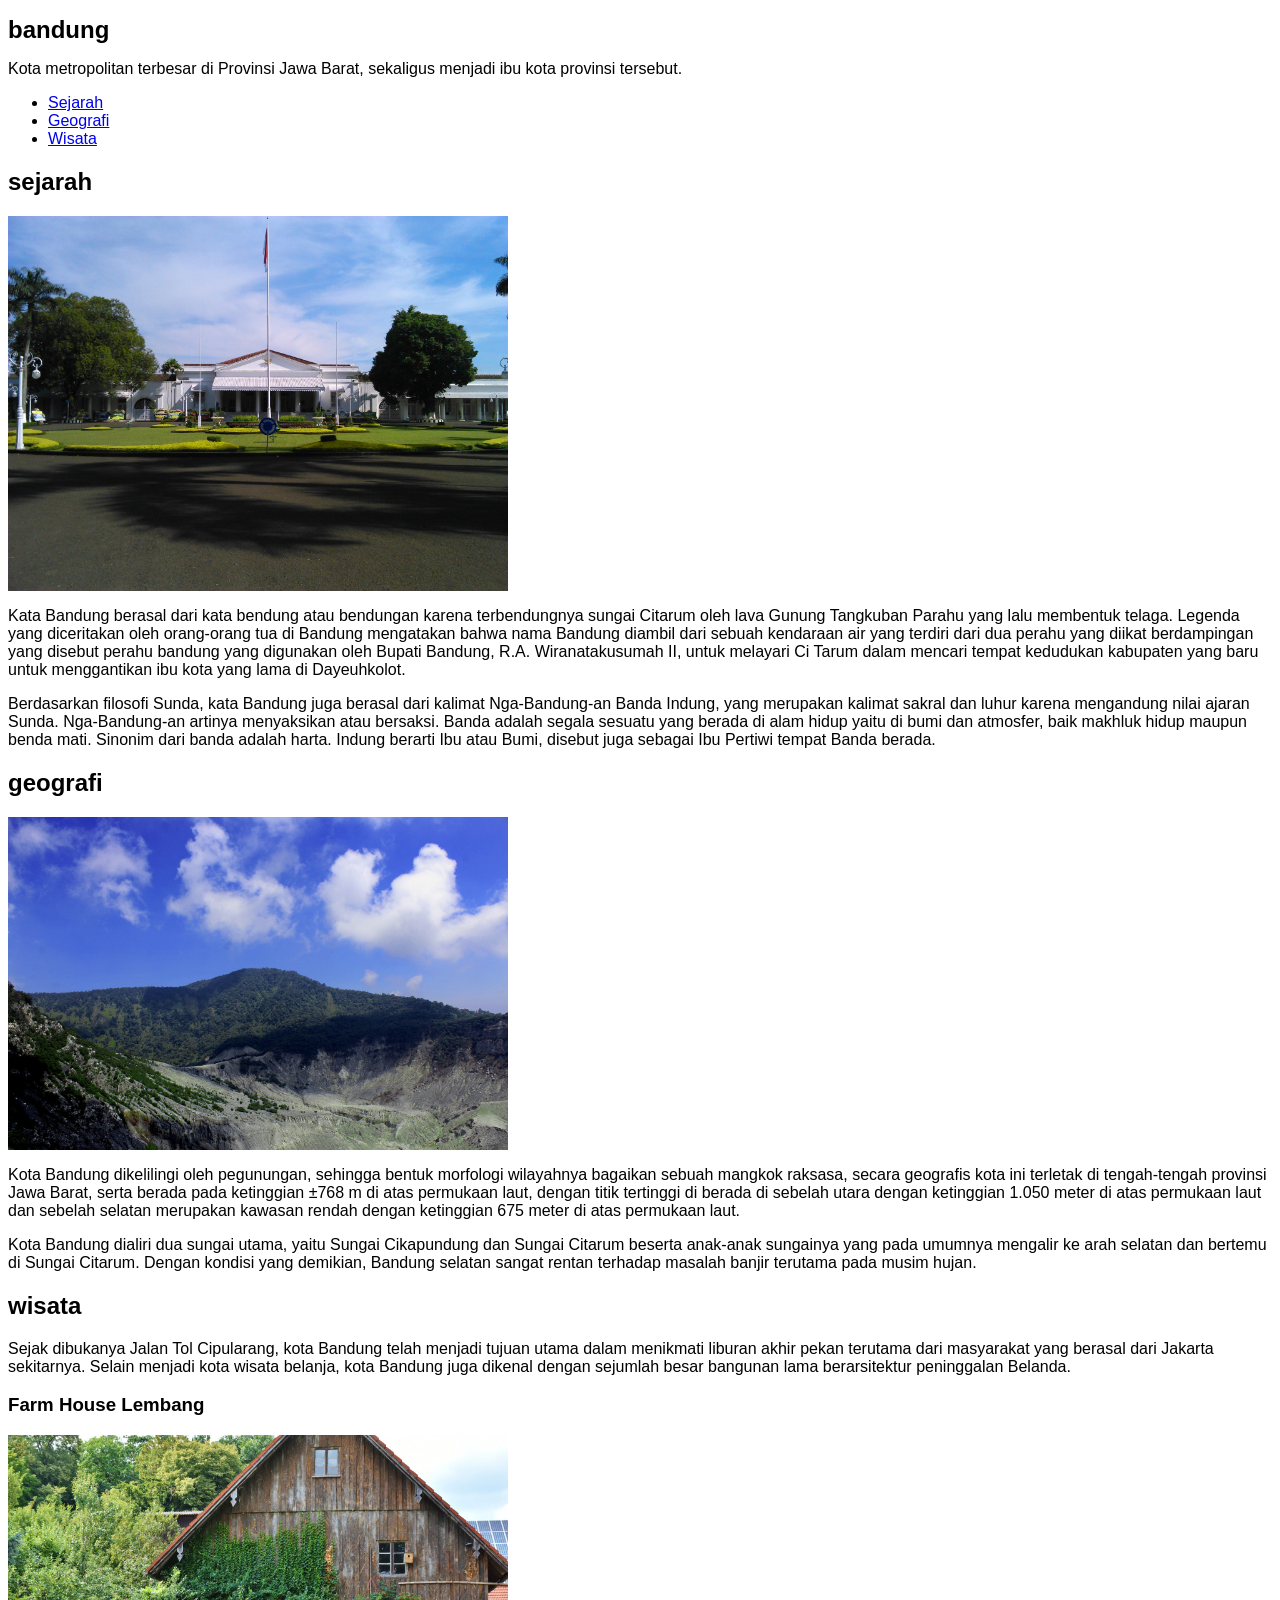
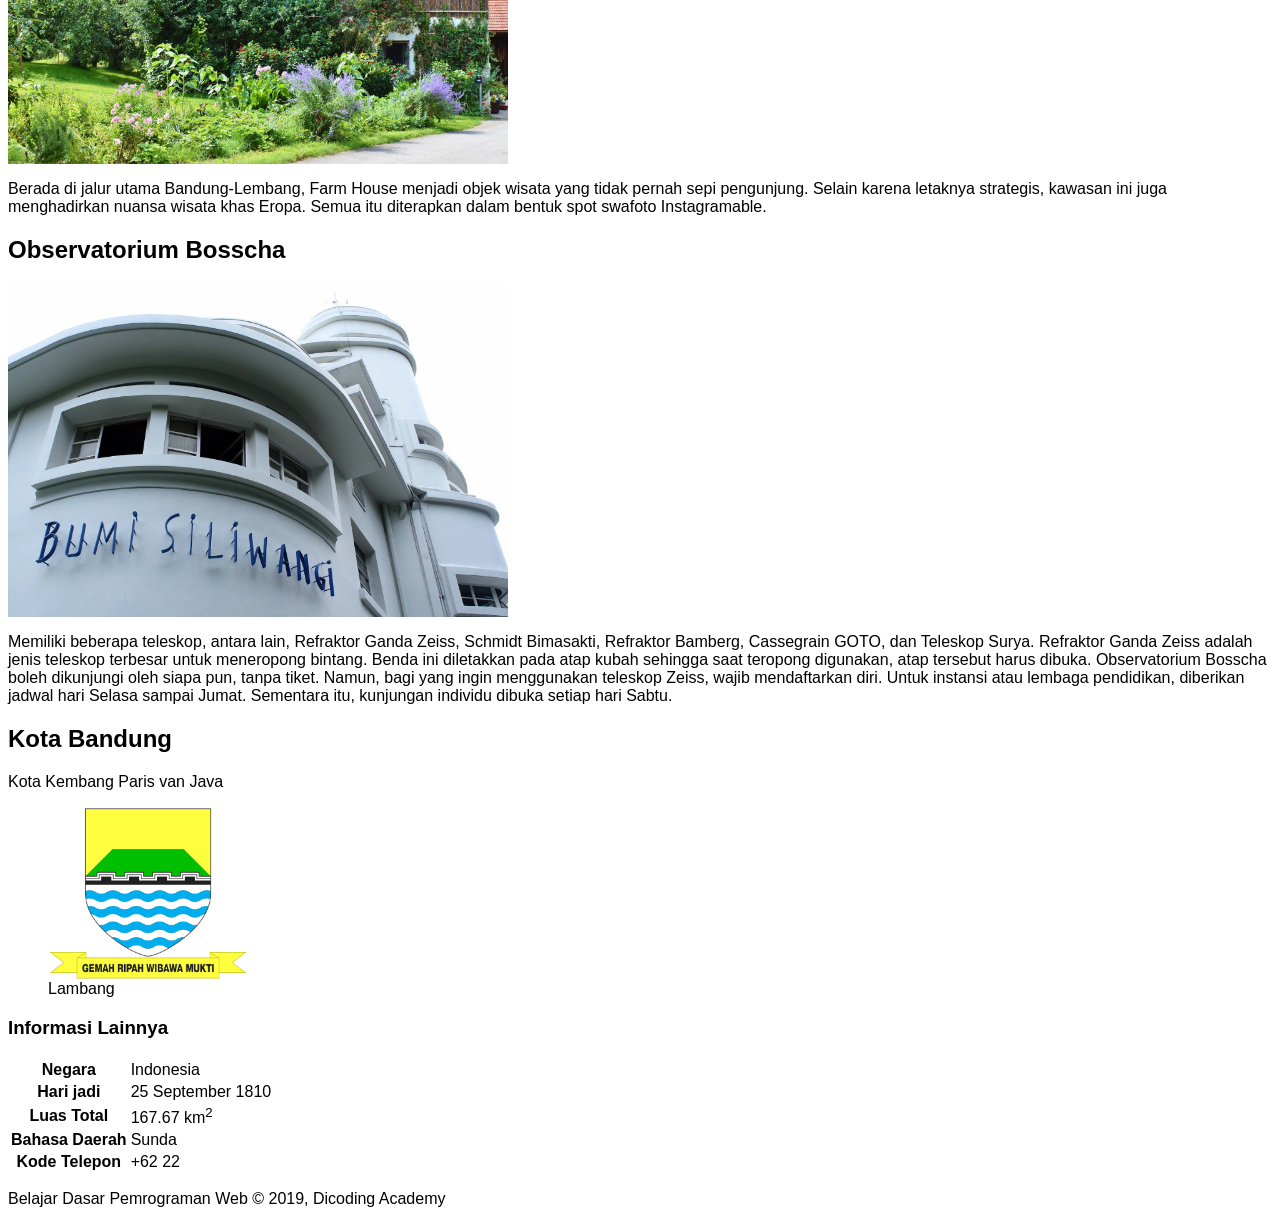
<file: Belajar-Dasar-Pemrogranman-Web/index.html>
<!DOCTYPE HTML PUBLIC "-//W3C//DTD HTML 4.01 Transitional//EN" "http://www.w3.org/TR/html4/loose.dtd">
<html>

<head>
    <meta charset="utf-8">
    <title>Halaman Profile Bandung</title>
    <link rel="stylesheet" href="index.css" />

</head>

<body>
    <header>
        <div class="jumbotron">
            <h1>bandung</h1>
            <p>
                Kota metropolitan terbesar di Provinsi Jawa Barat, sekaligus menjadi ibu kota provinsi tersebut.
            </p>
        </div>
        <nav>
            <ul>
                <li>
                    <a href="#Sejarah">Sejarah</a>
                </li>
                <li>
                    <a href="#Geografi">Geografi</a>
                </li>
                <li>
                    <a href="#Wisata">Wisata</a>
                </li>
            </ul>
        </nav>
        <h2 id="Sejarah">sejarah</h2>
        <img src="../../../assets/image/history.jpg" alt="gambar rusak boss" width="500px">
        <p>
            Kata Bandung berasal dari kata bendung atau bendungan karena terbendungnya sungai Citarum oleh lava Gunung
            Tangkuban
            Parahu yang lalu membentuk telaga. Legenda yang diceritakan oleh orang-orang tua di Bandung mengatakan bahwa
            nama
            Bandung diambil dari sebuah kendaraan air yang terdiri dari dua perahu yang diikat berdampingan yang disebut
            perahu
            bandung yang digunakan oleh Bupati Bandung, R.A. Wiranatakusumah II, untuk melayari Ci Tarum dalam mencari
            tempat
            kedudukan kabupaten yang baru untuk menggantikan ibu kota yang lama di Dayeuhkolot.
        </p>
        <p>
            Berdasarkan filosofi Sunda, kata Bandung juga berasal dari kalimat Nga-Bandung-an Banda Indung, yang
            merupakan
            kalimat
            sakral dan luhur karena mengandung nilai ajaran Sunda. Nga-Bandung-an artinya menyaksikan atau bersaksi.
            Banda
            adalah
            segala sesuatu yang berada di alam hidup yaitu di bumi dan atmosfer, baik makhluk hidup maupun benda mati.
            Sinonim
            dari
            banda adalah harta. Indung berarti Ibu atau Bumi, disebut juga sebagai Ibu Pertiwi tempat Banda berada.
        </p>

        <h2 id="Geografi">geografi</h2>
        <img src="../../../assets/image/geografis.jpg" alt="Peta Geografis Bandung" width="500px">
        <p>
            Kota Bandung dikelilingi oleh pegunungan, sehingga bentuk morfologi wilayahnya bagaikan sebuah mangkok
            raksasa,
            secara
            geografis kota ini terletak di tengah-tengah provinsi Jawa Barat, serta berada pada ketinggian ±768 m di
            atas
            permukaan
            laut, dengan titik tertinggi di berada di sebelah utara dengan ketinggian 1.050 meter di atas permukaan laut
            dan
            sebelah
            selatan merupakan kawasan rendah dengan ketinggian 675 meter di atas permukaan laut.
        </p>

        <p>
            Kota Bandung dialiri dua sungai utama, yaitu Sungai Cikapundung dan Sungai Citarum beserta anak-anak
            sungainya
            yang
            pada
            umumnya mengalir ke arah selatan dan bertemu di Sungai Citarum. Dengan kondisi yang demikian, Bandung
            selatan
            sangat
            rentan terhadap masalah banjir terutama pada musim hujan.
        </p>

        <h2 id="Wisata">wisata</h2>
        <p>
            Sejak dibukanya Jalan Tol Cipularang, kota Bandung telah menjadi tujuan utama dalam menikmati liburan akhir
            pekan
            terutama dari masyarakat yang berasal dari Jakarta sekitarnya. Selain menjadi kota wisata belanja, kota
            Bandung
            juga
            dikenal dengan sejumlah besar bangunan lama berarsitektur peninggalan Belanda.
        </p>
        <h3>Farm House Lembang</h3>
        <img src="../../../assets/image/farm-house.jpg" alt="Farm House Lembang" width="500px">
        <p>
            Berada di jalur utama Bandung-Lembang, Farm House menjadi objek wisata yang tidak pernah sepi pengunjung.
            Selain
            karena
            letaknya strategis, kawasan ini juga menghadirkan nuansa wisata khas Eropa. Semua itu diterapkan dalam
            bentuk
            spot
            swafoto Instagramable.
        </p>
        <h2>Observatorium Bosscha</h2>
        <img src="../../../assets/image/bosscha.jpg" alt="Observatorium Bosscha" width="500px">
        <p>
            Memiliki beberapa teleskop, antara lain, Refraktor Ganda Zeiss, Schmidt Bimasakti, Refraktor Bamberg,
            Cassegrain
            GOTO,
            dan Teleskop Surya. Refraktor Ganda Zeiss adalah jenis teleskop terbesar untuk meneropong bintang. Benda ini
            diletakkan
            pada atap kubah sehingga saat teropong digunakan, atap tersebut harus dibuka. Observatorium Bosscha boleh
            dikunjungi
            oleh siapa pun, tanpa tiket. Namun, bagi yang ingin menggunakan teleskop Zeiss, wajib mendaftarkan diri.
            Untuk
            instansi atau lembaga pendidikan, diberikan jadwal hari Selasa sampai Jumat. Sementara itu, kunjungan
            individu
            dibuka setiap hari Sabtu.
        </p>

        <h2>Kota Bandung</h2>
        <p>Kota Kembang Paris van Java</p>
        <figure>
            <img src="../../../assets/image/Bandung_coa.png" alt="Lambang Kota Bandung" width="200px">
            <figcaption>Lambang</figcaption>
        </figure>
        <section>
            <h3>Informasi Lainnya</h3>
        </section>
        <table>
            <tr>
                <th>Negara</th>
                <td>Indonesia</td>
            </tr>
            <tr>
                <th>Hari jadi</th>
                <td>25 September 1810</td>
            </tr>
            <tr>
                <th>Luas Total</th>
                <td>167.67 km<sup>2</sup></td>
            </tr>
            <tr>
                <th>Bahasa Daerah</th>
                <td>Sunda</td>
            </tr>
            <tr>
                <th>Kode Telepon</th>
                <td>+62 22</td>
            </tr>
        </table>
        <p>Belajar Dasar Pemrograman Web &#169; 2019, Dicoding Academy</p>
        </section>
</body>

</html>
</file>
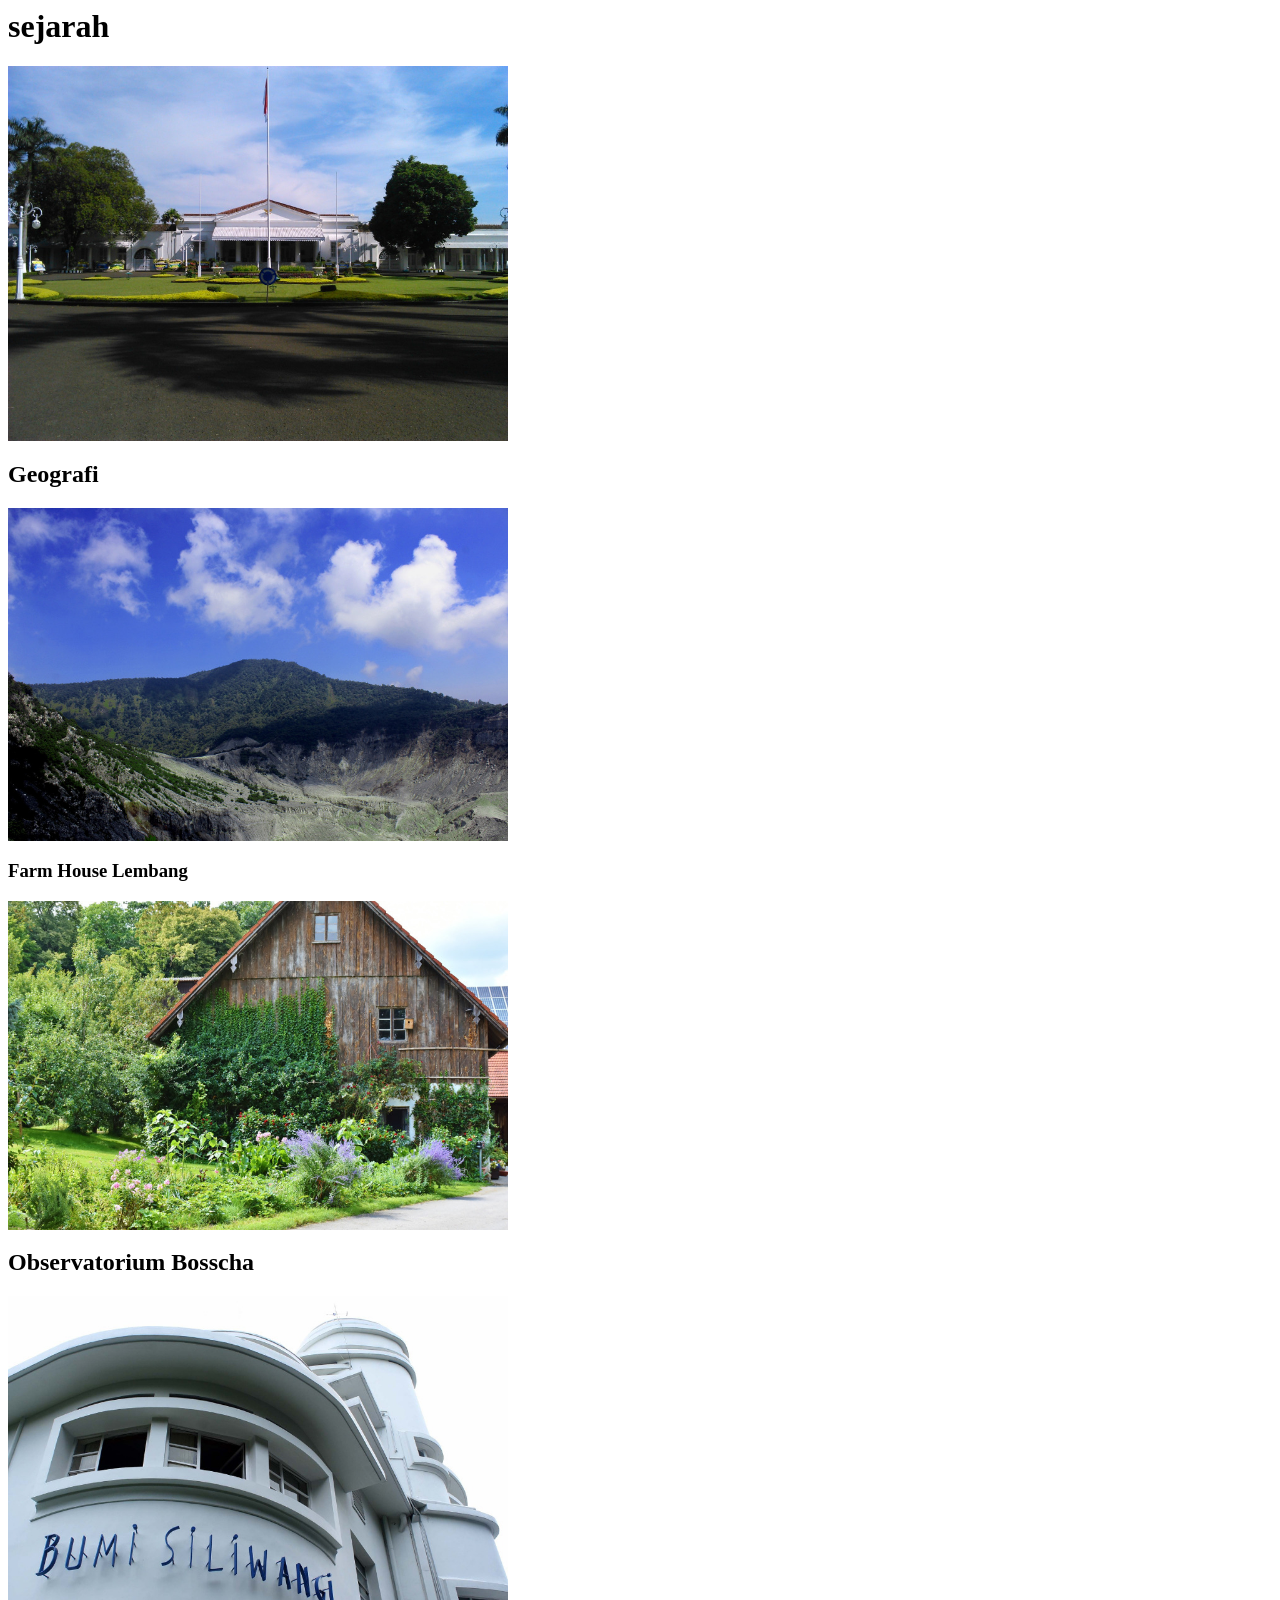
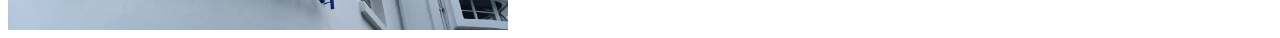
<file: menambah-gambar-halaman-profil.html>
<html>

<head>
</head>

<body>
    <h1>sejarah</h1>
    <img src="assets/image/history.jpg" alt="sejarah" width="500px">
    <h2>Geografi</h2>
    <img src="assets/image/geografis.jpg" alt="Peta Geografis Bandung" width="500px">
    <h3>Farm House Lembang</h3>
    <img src="assets/image/farm-house.jpg" alt="Farm House Lembang" width="500px">
    <h2>Observatorium Bosscha</h2>
    <img src="assets/image/bosscha.jpg" alt="Observatorium Bosscha" width="500px">
</body>

</html>
</file>
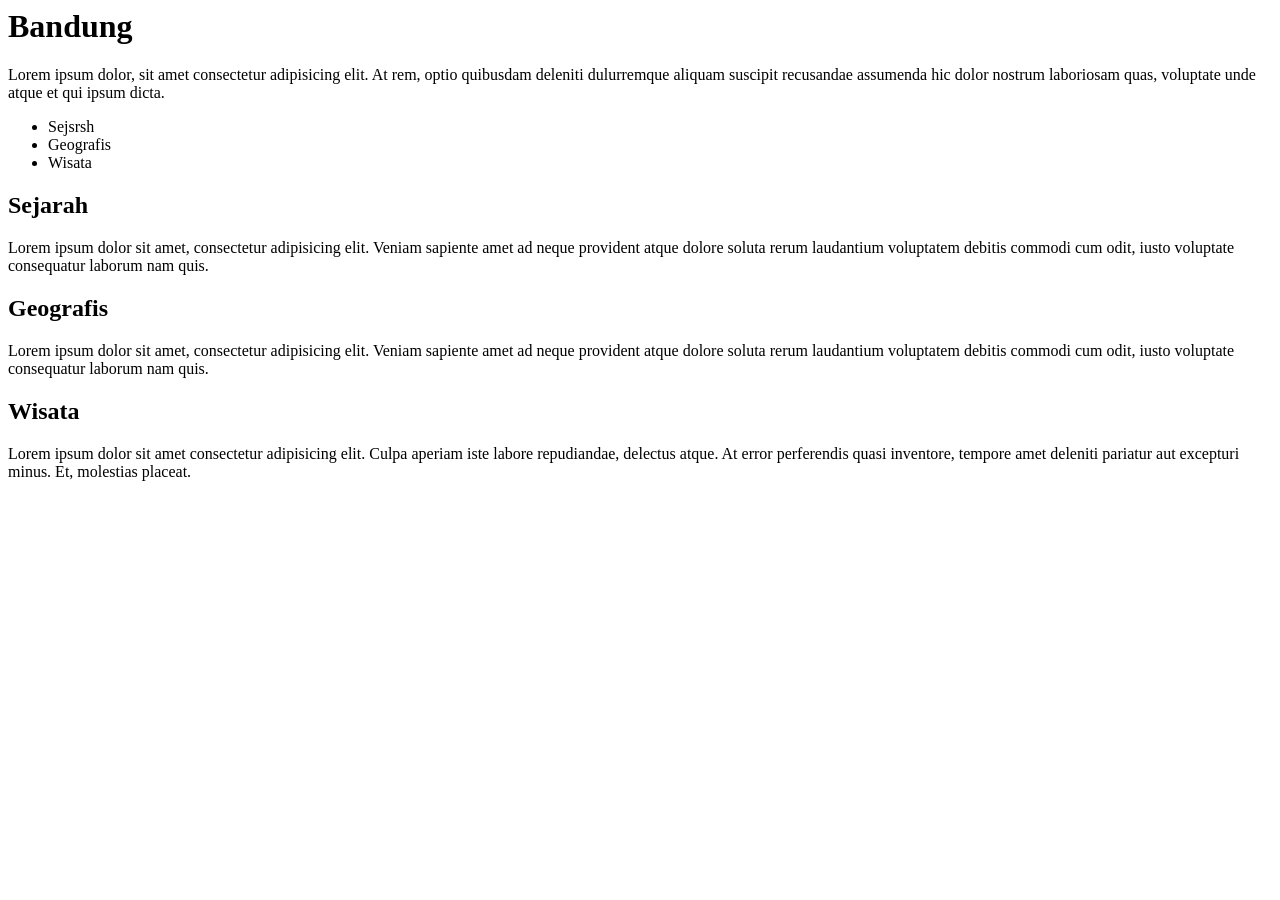
<file: menambahkan-list-halaman-profil.html>
<html>

<head>
    <title>list</title>
</head>

<body>
    <main>
        <h1>Bandung</h1>
        <p>Lorem ipsum dolor, sit amet consectetur adipisicing elit. At rem, optio quibusdam deleniti dulurremque
            aliquam
            suscipit recusandae assumenda hic dolor nostrum laboriosam quas, voluptate unde atque et qui ipsum dicta.
        </p>
        <ul>
            <li>Sejsrsh</li>
            <li>Geografis</li>
            <li>Wisata</li>
        </ul>
        <h2>Sejarah</h2>
        <p>Lorem ipsum dolor sit amet, consectetur adipisicing elit. Veniam sapiente amet ad neque provident atque
            dolore soluta rerum laudantium voluptatem debitis commodi cum odit, iusto voluptate consequatur laborum nam
            quis.</p>
        <h2>Geografis</h2>
        <p>Lorem ipsum dolor sit amet, consectetur adipisicing elit. Veniam sapiente amet ad neque provident atque
            dolore soluta rerum laudantium voluptatem debitis commodi cum odit, iusto voluptate consequatur laborum nam
            quis.</p>
        <h2>Wisata</h2>
        <p>Lorem ipsum dolor sit amet consectetur adipisicing elit. Culpa aperiam iste labore repudiandae, delectus
            atque. At error perferendis quasi inventore, tempore amet deleniti pariatur aut excepturi minus. Et,
            molestias placeat.</p>
    </main>
</body>

</html>
</file>
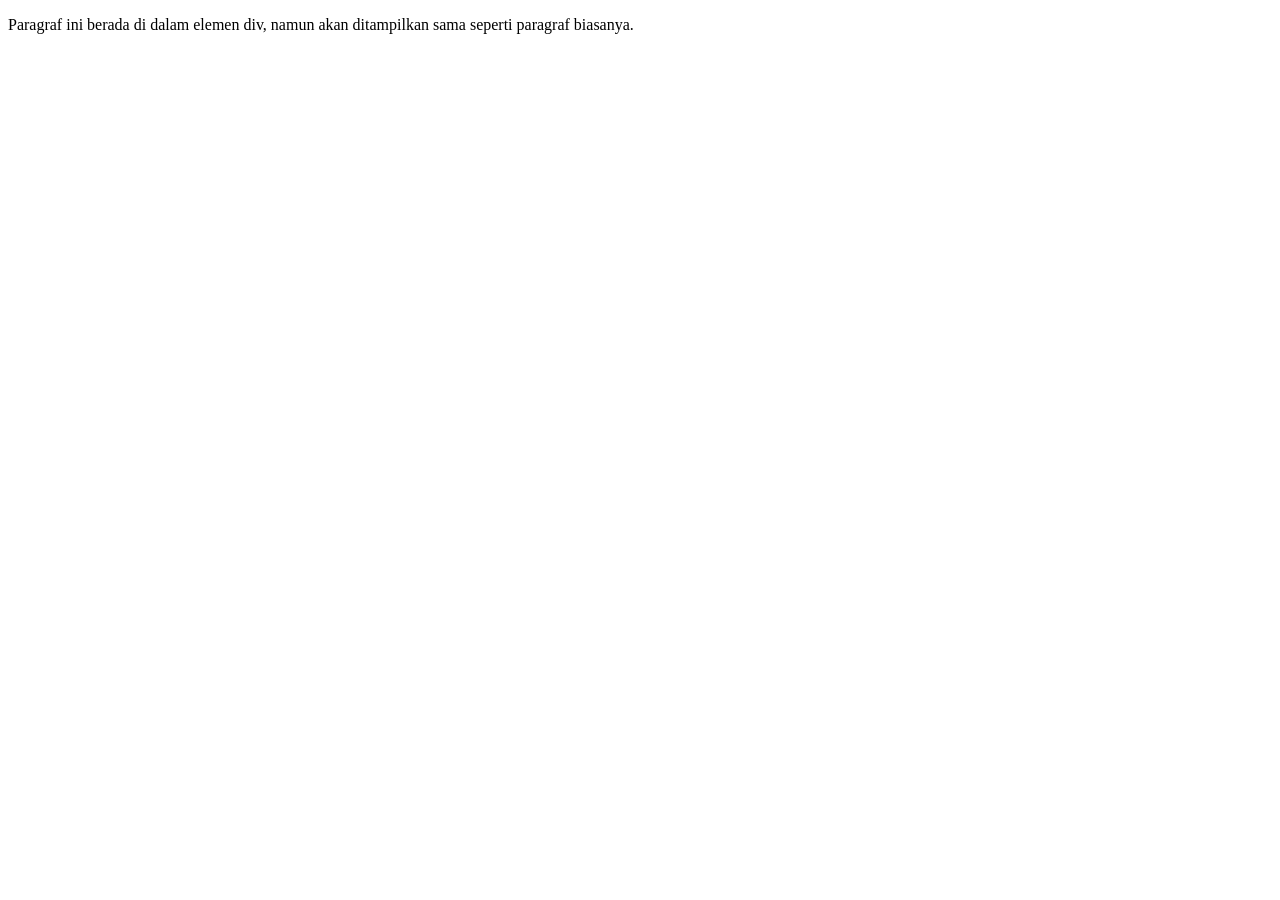
<file: generic-element/Div.html>
<!DOCTYPE html>
<html>
  <head>
    <title>Div Element</title>
  </head>
  <body>
    <div>
      <p>
        Paragraf ini berada di dalam elemen div, namun akan ditampilkan sama seperti paragraf
        biasanya.
      </p>
    </div>
  </body>
</html>
</file>
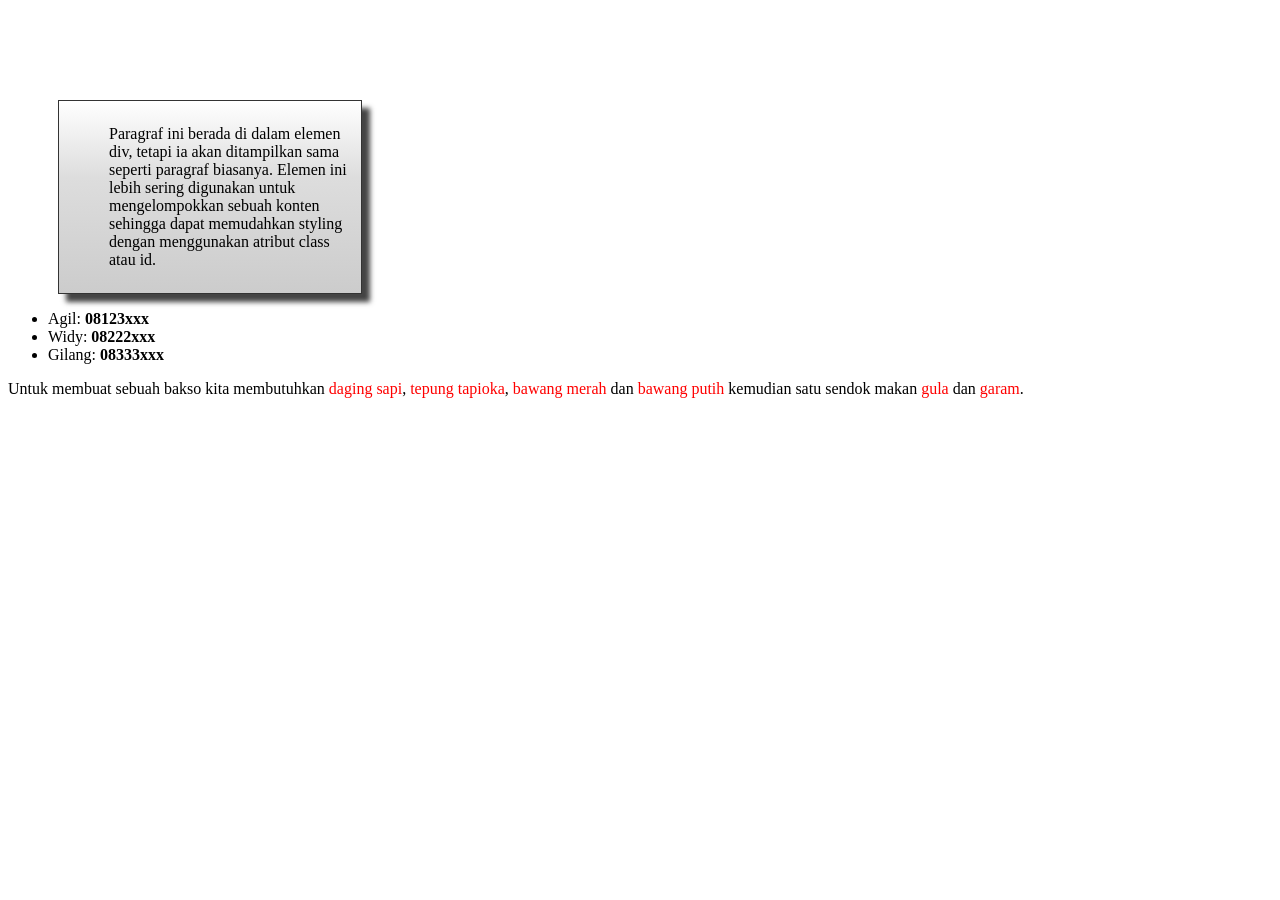
<file: generic-element/Index-Div.html>
<!DOCTYPE html>
<html>

<head>
    <title>Div Element</title>
    <link rel="stylesheet" href="styles.css">
</head>

<body>
    <div class="shadowbox" style="margin-left: 50px;margin-top: 100px;padding-left: 50px;">
        <p>
            Paragraf ini berada di dalam elemen div, tetapi ia akan ditampilkan sama seperti paragraf
            biasanya. Elemen ini lebih sering digunakan untuk mengelompokkan sebuah konten sehingga
            dapat memudahkan styling dengan menggunakan atribut class atau id.
        </p>
    </div>
    <style>
        .phone {
            font-weight: bold;
        }
         .bahan {
            color: red;
    </style>

    <ul>
        <li>Agil: <span class="phone" >08123xxx</span></li>
        <li>Widy: <span class="phone">08222xxx</span></li>
        <li>Gilang: <span class="phone">08333xxx</span></li>
    </ul>

    <p>
        Untuk membuat sebuah bakso kita membutuhkan <span class="bahan">daging sapi</span>,
        <span class="bahan">tepung tapioka</span>, <span class="bahan">bawang merah</span> dan
        <span class="bahan">bawang putih</span> kemudian satu sendok makan
        <span class="bahan">gula</span> dan <span class="bahan">garam</span>.
    </p>
</body>

</html>
</file>
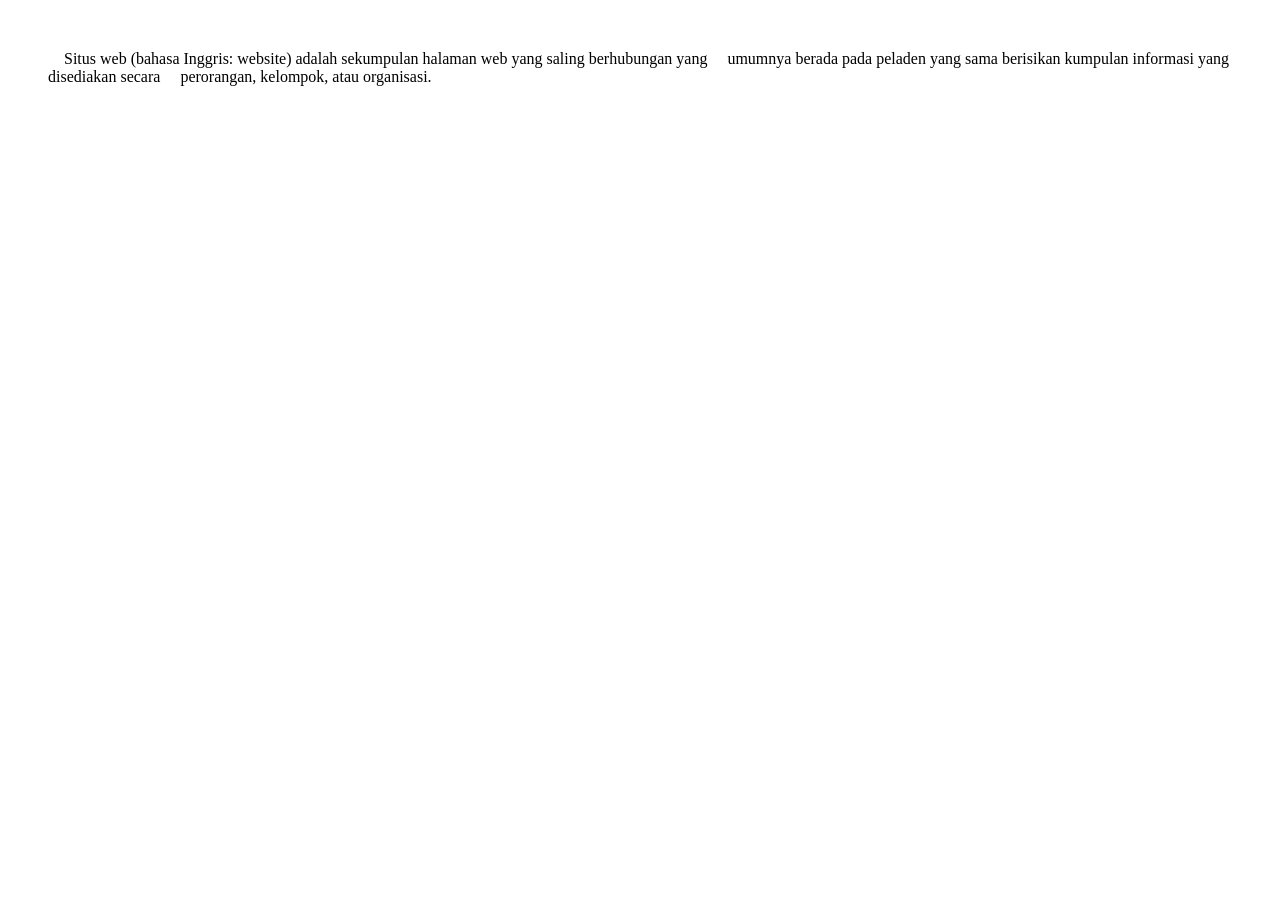
<file: new-page/menambahkan-cite-pada-blockquote.html>
<!DOCTYPE html>
<html lang="en">
<head>
    <meta charset="UTF-8">
    <meta name="viewport" content="width=device-width, initial-scale=1.0">
    <title>Document</title>
</head>
<body>
    <blockquote cite="https://id.wikipedia.org/wiki/Situs_web">
  <p>
    Situs web (bahasa Inggris: website) adalah sekumpulan halaman web yang saling berhubungan yang
    umumnya berada pada peladen yang sama berisikan kumpulan informasi yang disediakan secara
    perorangan, kelompok, atau organisasi.
  </p>
</blockquote>

</body>
</html>
</file>
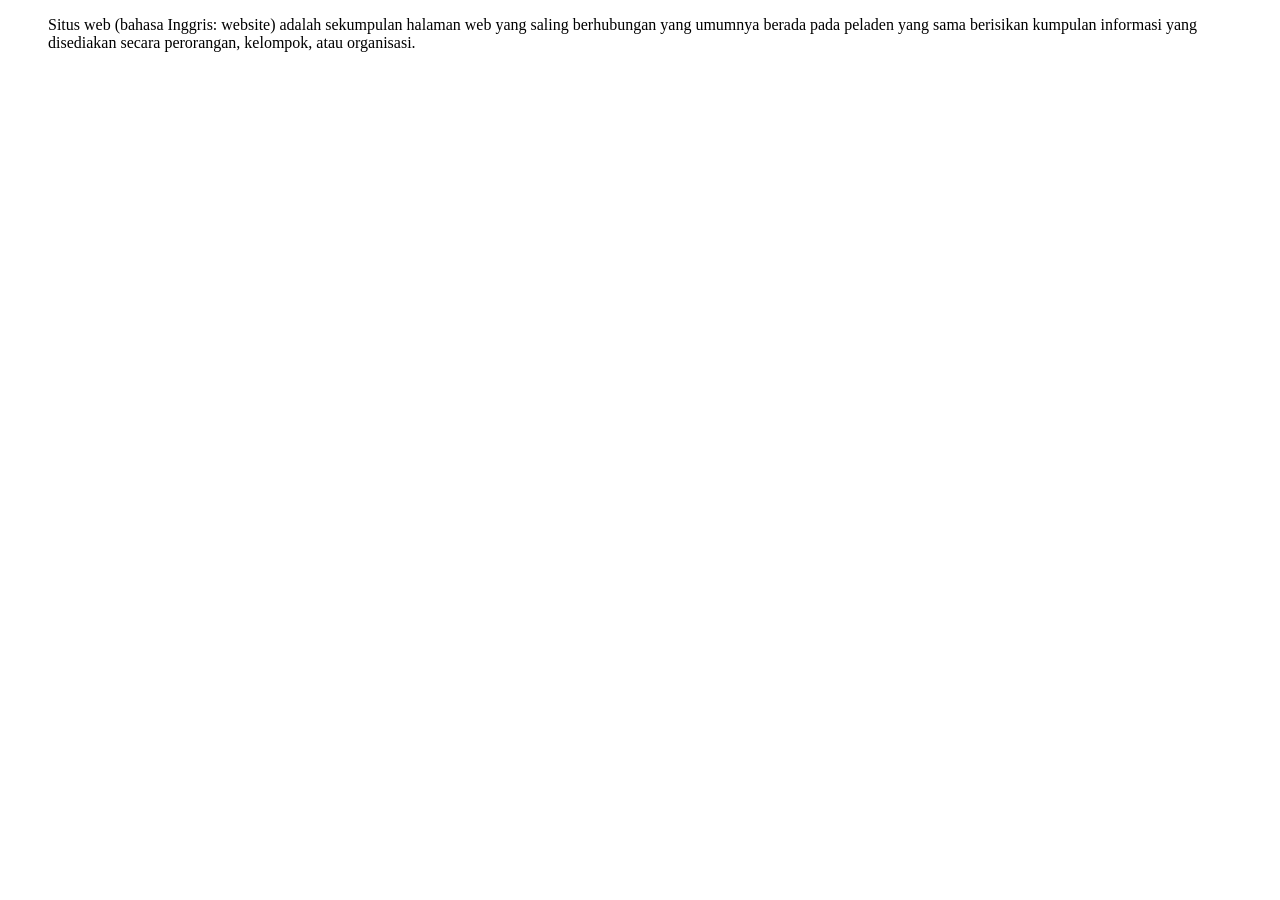
<file: new-page/menambahkan-Long-Quotations.html>
<!DOCTYPE html>
<html lang="en">
<head>
    <meta charset="UTF-8">
    <meta name="viewport" content="width=device-width, initial-scale=1.0">
    <title>Document</title>
</head>
<body>
    <blockquote>
  <p>
    Situs web (bahasa Inggris: website) adalah sekumpulan halaman web yang saling berhubungan yang
    umumnya berada pada peladen yang sama berisikan kumpulan informasi yang disediakan secara
    perorangan, kelompok, atau organisasi.
  </p>
</blockquote>

</body>
</html>
</file>
<file: Belajar-Dasar-Pemrogranman-Web/index.css>
body{font-family: sans-serif;}
h1 {font-size:1.5em;}
</file>
<file: generic-element/styles.css>
.shadowbox {
  width: 15em;
  border: 1px solid #333;
  box-shadow: 8px 8px 5px #444;
  padding: 8px 12px;
  background-image: linear-gradient(180deg, #fff, #ddd 40%, #ccc);
}
</file>
